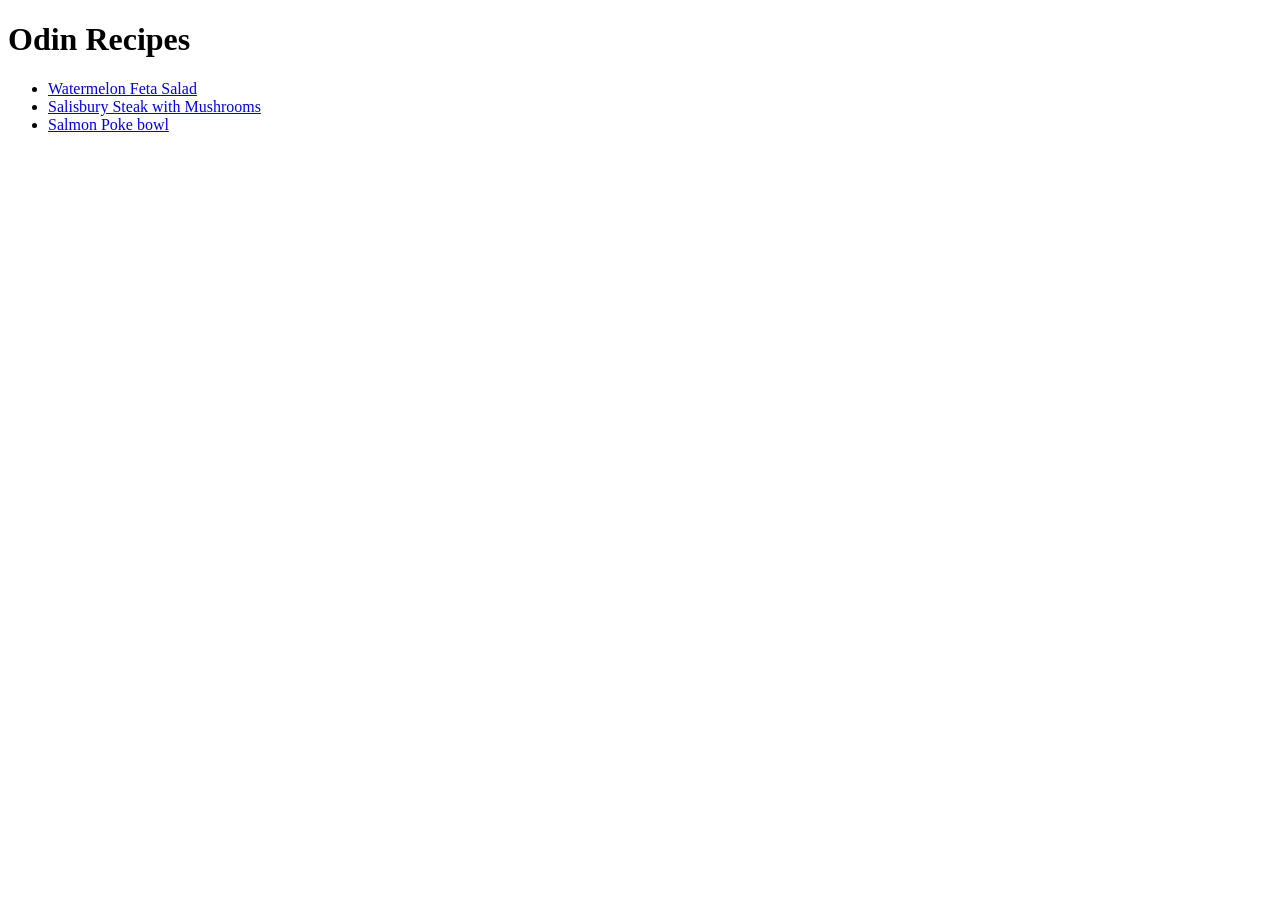
<file: index.html>
<!doctype html>
<html lang="en">
  <head>
    <meta charset="UTF-8" />
    <meta name="viewport" content="width=device-width, initial-scale=1.0" />
    <title>Odin Recipe Project</title>
  </head>

  <body>
    <h1>Odin Recipes</h1>
    <ul>
      <li>
        <a href="./Recipes/Watermelonsalad/watermelonsalad.html"
          >Watermelon Feta Salad</a
        >
      </li>
      <li>
        <a href="./Recipes/Salisburysteak/salisburysteak.html"
          >Salisbury Steak with Mushrooms</a
        >
      </li>
      <li>
        <a href="./Recipes/Salmonpoke/salmonpoke.html">Salmon Poke bowl</a>
      </li>
    </ul>
  </body>
</html>
</file>
